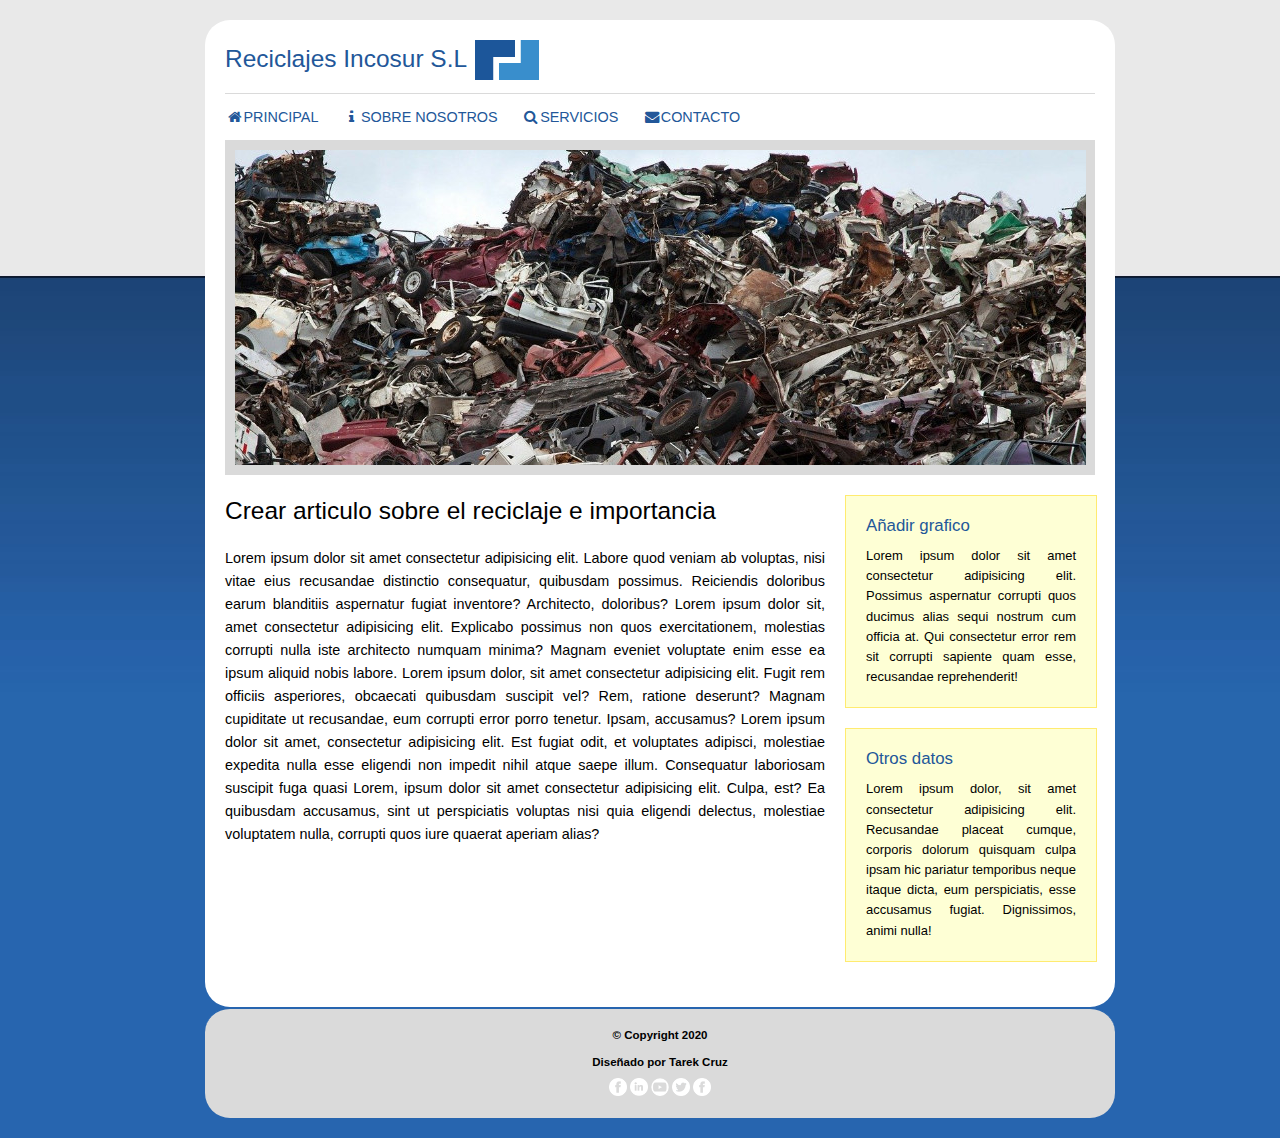
<file: index.html>
<!DOCTYPE html>
<html lang="es">

<head>
	<title>Reciclajes Incosur S.L</title>
	<link rel="stylesheet" type="text/css" href="css/style.index.css" />
	<meta name="Author" content="Cruz Tabares, Salvador Tarek" />
	<link rel="icon" type="image/png" href="images/logo.png">
	<link rel="stylesheet" href="https://cdnjs.cloudflare.com/ajax/libs/font-awesome/4.7.0/css/font-awesome.min.css">
</head>

<body>
	<div id="container">
		<div id="holder" class="clearfix">
			<div id="logo">
				<h1>Reciclajes Incosur S.L</h1>
			</div>
			<div id="navigation">
				<ul>
					<li><a href="#"><i class="fa fa-fw fa-home"></i>PRINCIPAL</a></li>
					<li><a href="sobre_nosotros.html"><i class="fa fa-fw fa-info"></i>SOBRE NOSOTROS</a></li>
					<li><a href="servicios.html"><i class="fa fa-fw fa-search"></i>SERVICIOS</a></li>
					<li><a href="contacto.html"><i class="fa fa-fw fa-envelope"></i>CONTACTO</a></li>
				</ul>
			</div>
			
			<div id="header"></div>
			<div id="content">
				<h1>Crear articulo sobre el reciclaje e importancia</h1>
				<p>Lorem ipsum dolor sit amet consectetur adipisicing elit. Labore quod veniam ab voluptas, nisi vitae
					eius recusandae distinctio consequatur, quibusdam possimus. Reiciendis doloribus earum blanditiis
					aspernatur fugiat inventore? Architecto, doloribus? Lorem ipsum dolor sit, amet consectetur
					adipisicing elit. Explicabo possimus non quos exercitationem, molestias corrupti nulla iste
					architecto numquam minima? Magnam eveniet voluptate enim esse ea ipsum aliquid nobis labore. Lorem
					ipsum dolor, sit amet consectetur adipisicing elit. Fugit rem officiis asperiores, obcaecati
					quibusdam suscipit vel? Rem, ratione deserunt? Magnam cupiditate ut recusandae, eum corrupti error
					porro tenetur. Ipsam, accusamus? Lorem ipsum dolor sit amet, consectetur adipisicing elit. Est
					fugiat odit, et voluptates adipisci, molestiae expedita nulla esse eligendi non impedit nihil atque
					saepe illum. Consequatur laboriosam suscipit fuga quasi Lorem, ipsum dolor sit amet consectetur
					adipisicing elit. Culpa, est? Ea quibusdam accusamus, sint ut perspiciatis voluptas nisi quia
					eligendi delectus, molestiae voluptatem nulla, corrupti quos iure quaerat aperiam alias?</p>
			</div>
			<div id="news">
				<div class="newsItem">
					<h1>Añadir grafico</h1>
					<p>Lorem ipsum dolor sit amet consectetur adipisicing elit. Possimus aspernatur corrupti quos
						ducimus alias sequi nostrum cum officia at. Qui consectetur error rem sit corrupti sapiente quam
						esse, recusandae reprehenderit!</p>
				</div>
				<div class="newsItem">
					<h1>Otros datos</h1>
					<p>Lorem ipsum dolor, sit amet consectetur adipisicing elit. Recusandae placeat cumque, corporis
						dolorum quisquam culpa ipsam hic pariatur temporibus neque itaque dicta, eum perspiciatis, esse
						accusamus fugiat. Dignissimos, animi nulla!</p>
				</div>
			</div>
		</div>
		<div id="footer">
			<p>&copy; Copyright 2020</p>
			<span id="copyright">Diseñado por Tarek Cruz </span>
			<div>
				<img class="float_right" src="images/facebook.png">
				<img class="float_right" src="images/linkedin.png">
				<img class="float_right" src="images/youtube.png">
				<img class="float_right" src="images/twitter.png">
				<img class="float_right" src="images/facebook.png">
			</div>
		</div>
	</div>
</body>

</html>
</file>
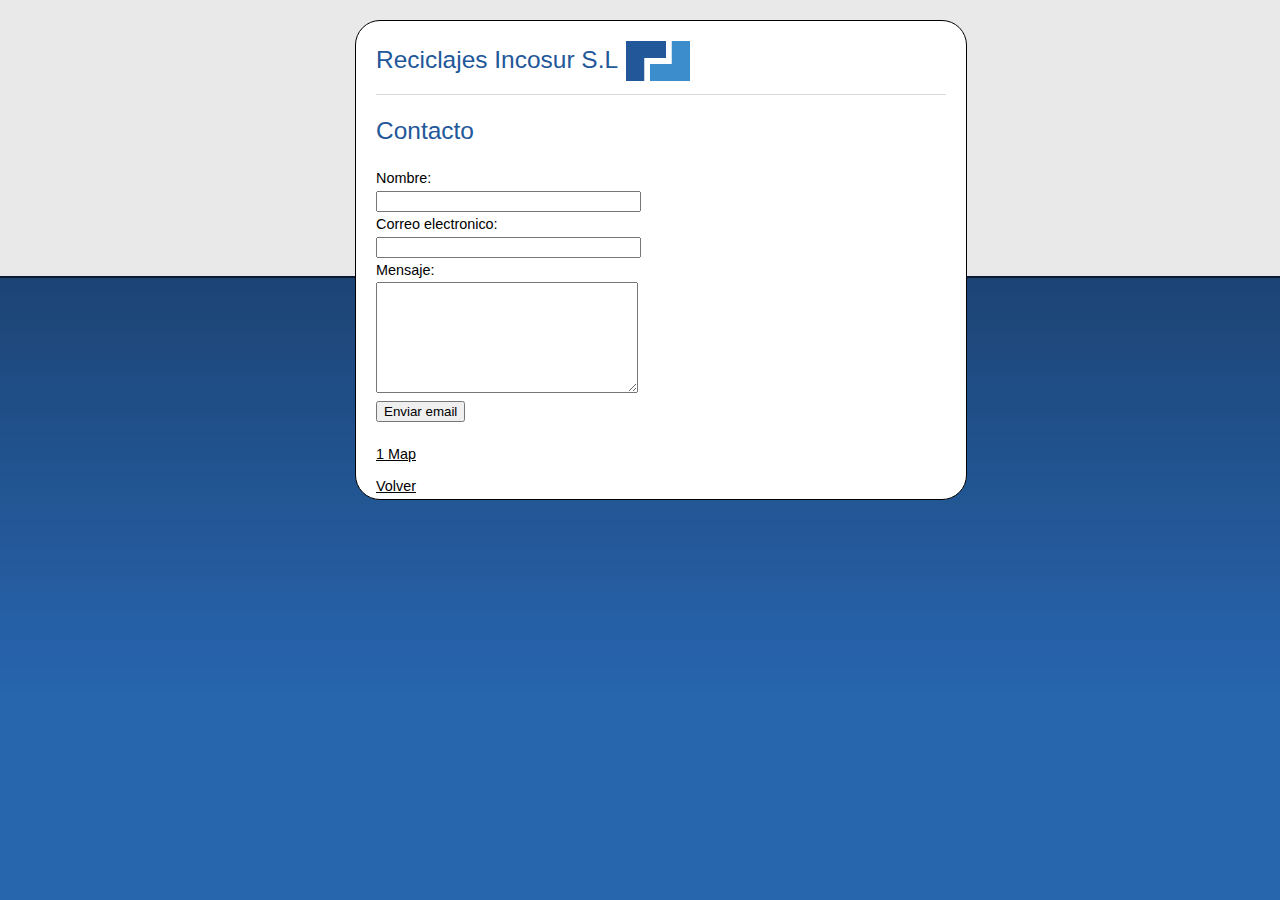
<file: contacto.html>
<!DOCTYPE html>
<html>

<head>
    <title>Contacto | Reciclajes Incosur S.L</title>
    <link rel="stylesheet" type="text/css" href="css/style.contact.css" />
    <meta name="Author" content="Cruz Tabares, Salvador Tarek" />
    <link rel="icon" type="image/png" href="images/logo.png">
</head>

<body>
    <div id="container">
        <div id="holder" class="clearfix">
            <div id="logo">
                <h1>Reciclajes Incosur S.L</h1>
            </div>
            <div id="content">
                <h1>Contacto</h1>
                <div id="after_submit"></div>
                <form id="contact_form" action="#" method="POST" enctype="multipart/form-data">
                    <div class="row">
                        <label class="required" for="name">Nombre:</label><br />
                        <input id="name" class="input" name="name" type="text" value="" size="30" /><br />
                    </div>
                    <div class="row">
                        <label class="required" for="email">Correo electronico:</label><br />
                        <input id="email" class="input" name="email" type="text" value="" size="30" /><br />
                    </div>
                    <div class="row">
                        <label class="required" for="message">Mensaje:</label><br />
                        <textarea id="message" class="input" name="message" rows="7" cols="30"></textarea><br />
                    </div>

                    <input id="submit_button" type="submit" value="Enviar email" />
                </form><br>
            </div>
            <div id="wrapper-9cd199b9cc5410cd3b1ad21cab2e54d3">
                <div id="map-9cd199b9cc5410cd3b1ad21cab2e54d3"></div>
                <script>(function () {
                        var setting = { "height": 400, "width": 570, "zoom": 16, "queryString": "Reciclajes Incosur s.l, Campamento, España", "place_id": "ChIJ1VVxVhnBDA0RSjnW6TCMp8o", "satellite": false, "centerCoord": [36.17826856161338, -5.369502400000004], "cid": "0xcaa78c30e9d6394a", "lang": "es", "cityUrl": "/honduras/campamento-393303", "cityAnchorText": "Mapa de Campamento, Honduras", "id": "map-9cd199b9cc5410cd3b1ad21cab2e54d3", "embed_id": "295330" };
                        var d = document;
                        var s = d.createElement('script');
                        s.src = 'https://1map.com/js/script-for-user.js?embed_id=295330';
                        s.async = true;
                        s.onload = function (e) {
                            window.OneMap.initMap(setting)
                        };
                        var to = d.getElementsByTagName('script')[0];
                        to.parentNode.insertBefore(s, to);
                    })();</script><a href="https://1map.com/es/map-embed">1 Map</a>
            </div><br>
            <div id="buttonreturn">
                <a href="index.html">Volver</a>
            </div>
        </div>
    </div>

</body>

</html>
</file>
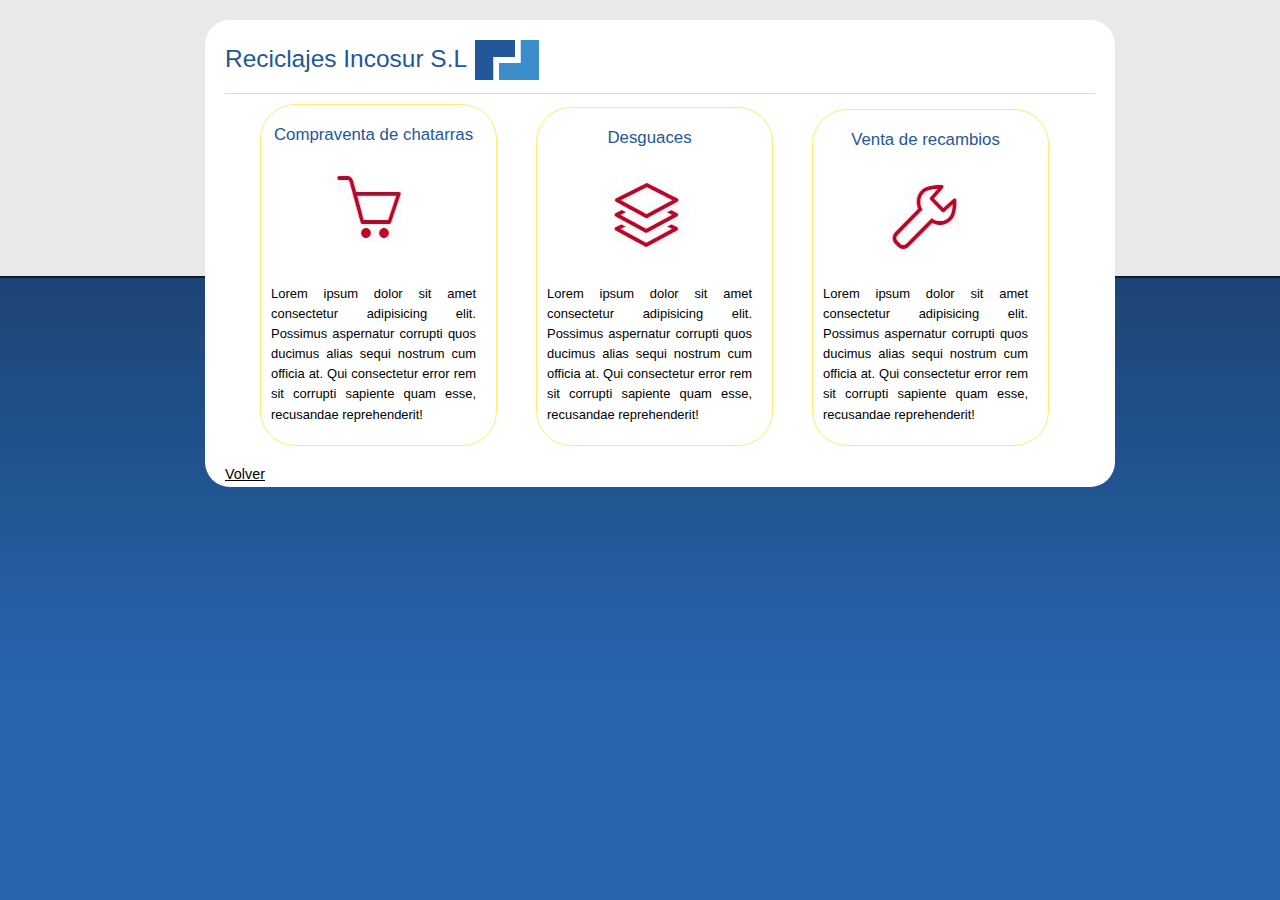
<file: servicios.html>
<!DOCTYPE html>
<html lang="es">

<head>
    <title> Servicios | Reciclajes Incosur S.L</title>
    <link rel="stylesheet" type="text/css" href="css/servicios.css" />
    <meta name="Author" content="Cruz Tabares, Salvador Tarek" />
    <link rel="icon" type="image/png" href="images/logo.png">
</head>

<body>
    <div id="container">
        <div id="holder" class="clearfix">
            <div id="logo">
                <h1>Reciclajes Incosur S.L</h1>
            </div>
            <div id="news_services">
                <div class="newsItemServices">
                    <h1>Compraventa de chatarras</h1>
                    <h2><img src="images/compraventa_de_chatarras.JPG" alt=""></h2>
                    <p>Lorem ipsum dolor sit amet consectetur adipisicing elit. Possimus aspernatur corrupti quos
                        ducimus alias sequi nostrum cum officia at. Qui consectetur error rem sit corrupti sapiente quam
                        esse, recusandae reprehenderit!</p>
                </div>
                <div class="newsItemServices">
                    <h1>Desguaces</h1>
                    <h2><img src="images/desguaces.JPG" alt=""></h2>
                    <p>Lorem ipsum dolor sit amet consectetur adipisicing elit. Possimus aspernatur corrupti quos
                        ducimus alias sequi nostrum cum officia at. Qui consectetur error rem sit corrupti sapiente quam
                        esse, recusandae reprehenderit!</p>
                </div>
                <div class="newsItemServices">
                    <h1>Venta de recambios</h1>
                    <h2><img src="images/venta_de_recambios.JPG" alt=""></h2>
                    <p>Lorem ipsum dolor sit amet consectetur adipisicing elit. Possimus aspernatur corrupti quos
                        ducimus alias sequi nostrum cum officia at. Qui consectetur error rem sit corrupti sapiente quam
                        esse, recusandae reprehenderit!</p>
                </div>
            </div>
            <div id="buttonreturn">
                <a href="index.html">Volver</a>
            </div>
        </div>
    </div>
    


</body>

</html>
</file>
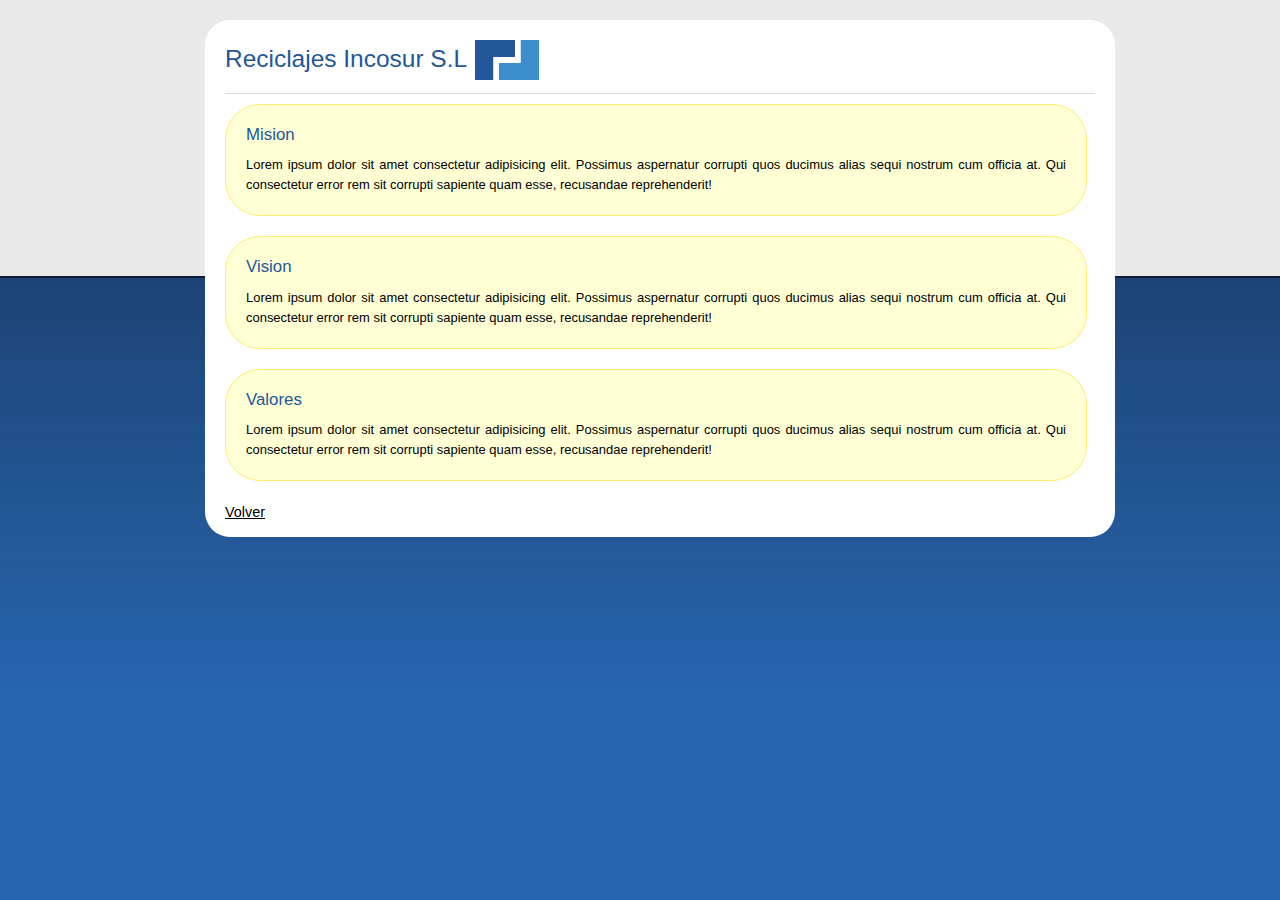
<file: sobre_nosotros.html>
<!DOCTYPE html>
<html lang="es">

<head>
    <title> Sobre nosotros | Reciclajes Incosur S.L</title>
    <link rel="stylesheet" type="text/css" href="css/style.sobre_nosotros.css" />
    <meta name="Author" content="Cruz Tabares, Salvador Tarek" />
    <link rel="icon" type="image/png" href="images/logo.png">
</head>

<body>
    <div id="container">
        <div id="holder" class="clearfix">
            <div id="logo">
                <h1>Reciclajes Incosur S.L</h1>
            </div>
            <div id="news">
                <div class="newsItem">
                    <h1>Mision</h1>
                    <p>Lorem ipsum dolor sit amet consectetur adipisicing elit. Possimus aspernatur corrupti quos
                        ducimus alias sequi nostrum cum officia at. Qui consectetur error rem sit corrupti sapiente quam
                        esse, recusandae reprehenderit!</p>
                </div>
            </div>
            <div id="news">
                <div class="newsItem">
                    <h1>Vision</h1>
                    <p>Lorem ipsum dolor sit amet consectetur adipisicing elit. Possimus aspernatur corrupti quos
                        ducimus alias sequi nostrum cum officia at. Qui consectetur error rem sit corrupti sapiente quam
                        esse, recusandae reprehenderit!</p>
                </div>
            </div>
            <div id="news">
                <div class="newsItem">
                    <h1>Valores</h1>
                    <p>Lorem ipsum dolor sit amet consectetur adipisicing elit. Possimus aspernatur corrupti quos
                        ducimus alias sequi nostrum cum officia at. Qui consectetur error rem sit corrupti sapiente quam
                        esse, recusandae reprehenderit!</p>
                </div><br>
                <div id="buttonreturn">
                    <a href="index.html">Volver</a>
                </div>
            </div>
        </div>
        
    </div>
  

</body>

</html>
</file>
<file: css/style.index.css>
body{   background:#2765AF url('../images/body_bg.jpg') repeat-x 0 0; 
        color:#000000; 
        margin:20px 0; 
        padding:0; 
        font-family:"Trebuchet MS", verdana, arial, "Times New Roman", serif; 
        font-size:90%; 
}

p{      margin:0; 
        padding:0 0 15px 0; 
}

a{      color: black; 
        text-decoration:underline; 
}

a:hover{        color:#225799; 
                text-decoration:none;
}


/*Elementos estructurales*/
#container{     margin:0px auto; 
                text-align:center; 
                width:870px; 
}


#holder	{       width:100%; 
                padding:20px 20px 5px 20px; 
                background:#FFFFFF; 
                text-align:left; 
                border-radius: 25px;
}

#logo{  background:url('../images/logo.png') no-repeat 250px 0; 
        border-bottom:1px solid #DADADA; 
        padding:5px 30px 20px 0px; 
}

#navigation{    padding:15px 0; 
}

#header	{       background:#DADADA url('../images/banner_header.jpg') no-repeat 10px 10px; 
                padding:10px; 
                height:315px; 
                width: 850px; 
}

#content{       float:left; 
                width:600px; 
                padding:20px 10px 0 0; 
                line-height:160%; 
                text-align: justify;
}

#news{  float:right; 
        width:250px; 
        padding:20px 0; 
        line-height:140%; 
        text-align:justify; 
}

.newsItem{      padding:20px 20px 5px 20px; 
                background:#FEFFD5; 
                border:1px solid #FFEB70; 
                font-size:90%; 
                margin-bottom:20px; 
                height: auto; 
                width: 210px; 
}

#footer	{       clear:both; 
                width:100%; 
                font-size:80%; 
                background:#DADADA; 
                padding:20px; 
                text-align:center; 
                border-top:2px solid #2765AF;
                border-radius: 25px; 
}

#copyright{     float:center; 
}


/*Titulos/Cabeceras*/
.newsItem h1{   color:#225799; 
                margin:0 0 10px 0; 
                padding:0; 
                font-size:130%; 
                font-weight:normal; 
}

#content h1{    font-size:170%; 
                font-weight:normal; 
                line-height:130%; 
                margin:0; 
                padding:0 0 20px 0; 
}

#logo h1{       font-weight:normal; 
                font-size:170%; 
                margin:0; 
                padding:0; 
                color:#225799; 
}


/*Navegacion*/
#navigation ul {        margin:0; 
                        padding:0; 
}

#navigation li{ margin:0; 
                padding:0; 
                list-style:none; 
                display:inline; 
}

#navigation a{  color:#225799; 
                padding:0 20px 0 0; 
                text-decoration:none; 
}

#navigation a:hover{    color:#000000; 
}


#footer a{      color:#000000; 
                padding:0 5px 0 0;
                border: 1px solid;
                border-radius: 15px;
                font-weight: bold; 
}

#footer {       font-weight: bold;
}

.float_right{   width: 18px;
                height: 18px;
                float: center;
                padding-top: 10px;
}


/*Otros elementos*/
.clearfix:after{        content:"."; 
                        display:block; 
                        height:0; 
                        clear:both; 
                        visibility:hidden; 
}

.clearfix{      display:inline-block; 
}

* html .clearfix{       height:1%; 
}

.clearfix{      display:block; 
}
</file>
<file: css/style.contact.css>
body 	{background:#2765AF url('../images/body_bg.jpg') repeat-x 0 0;
        color:#000000; 
        margin:20px 0; 
        padding:0; 
        font-family:"Trebuchet MS", verdana, arial, "Times New Roman", serif;
        font-size:90%; }

p		{margin:0; 
        padding:0 0 15px 0; }

a		{color: black; 
        text-decoration:underline; }

a:hover	{color:#225799; 
        text-decoration:none;}


/*Elementos estructurales*/
#container	{margin:0px auto; 
            text-align:center; 
            width:570px;}

#holder		{width:100%; 
            padding:20px 20px 5px 20px; 
            background:#FFFFFF; 
            text-align:left; 
            border:1px solid;
            border-radius: 25px; }

#logo		{background:url('../images/logo.gif') no-repeat 250px 0;
            border-bottom:1px solid #DADADA; 
            padding:5px 30px 20px 0px; }

#header		{background:#DADADA url('../images/Untitled\ design-High-Quality.jpg') no-repeat 10px 10px; 
            padding:10px; 
            height:315px; 
            width: 850px; }

#content	{float:left; 
            width:600px; 
            padding:20px 10px 0 0; 
            line-height:160%; 
            text-align: justify;}

#news		{float:right; 
            width:250px; 
            padding:20px 0; 
            line-height:140%; 
            text-align:justify; }

.newsItem	{padding:20px 20px 5px 20px; 
            background:#FEFFD5; 
            border:1px solid #FFEB70; 
            font-size:90%; 
            margin-bottom:20px; 
            height: auto; 
            width: 210px;  }

#footer		{clear:both; 
            width:100%; 
            font-size:80%; 
            background:#DADADA; 
            padding:20px; 
            text-align:center; 
            border-top:2px solid #2765AF; 
            border-radius: 25px; }

#copyright	{float:center; }



/*Titulos/Cabeceras*/
#content h1		{font-size:170%; 
                font-weight:normal; 
                line-height:130%; 
                margin:0; 
                padding:0 0 20px 0;
                color:#225799 ; }

#logo h1		{font-weight:normal; 
                font-size:170%; 
                margin:0; 
                padding:0; 
                color:#225799; }
/*Otros elementos*/
.clearfix:after {content:".";
                display:block; 
                height:0; 
                clear:both; 
                visibility:hidden; }

.clearfix {display:inline-block; }

* html .clearfix {height:1%; }

.clearfix {display:block; }
</file>
<file: css/servicios.css>
body{   background:#2765AF url('../images/body_bg.jpg') repeat-x 0 0; 
    color:#000000; 
    margin:20px 0; 
    padding:0; 
    font-family:"Trebuchet MS", verdana, arial, "Times New Roman", serif; 
    font-size:90%; 
}

p{      margin:0; 
    padding:0 0 15px 0; 
    
}

a{      color: black; 
    text-decoration:underline; 
}

a:hover{        color:#225799; 
            text-decoration:none;
}


/*Elementos estructurales*/
#container{     margin:0px auto; 
            text-align:center; 
            width:870px; 
}

#holder	{       width:100%; 
            padding:20px 20px 5px 20px; 
            background:#FFFFFF; 
            text-align:left; 
            border-radius: 25px;
}

#logo{  background:url('../images/logo.gif') no-repeat 250px 0; 
    border-bottom:1px solid #DADADA; 
    padding:5px 30px 20px 0px; 
}

#navigation{    padding:15px 0; 
}

#header{        background:#DADADA url('../images/banner_header.jpg') no-repeat 10px 10px; 
            padding:10px; 
            height:315px; 
            width: 850px; 
}

#content{       float:left; 
            width:600px; 
            padding:20px 10px 0 0; 
            line-height:160%; 
            text-align: justify;
}

#news_services{  float:left; 
    width:870px; 
    padding:10px 0; 
    line-height:140%; 
    text-align:justify;
    
}

.newsItemServices{      padding:20px 20px 5px 10px; 
            background: white; 
            border:1px solid #FFEB70;
            border-radius: 35px; 
            font-size:90%; 
            height: auto; 
            width: 205px;
            display: inline-block;
            margin-bottom: 10px;
            margin-left: 35px;
            
            
}


#footer	{       clear:both; 
            width:100%; 
            font-size:80%; 
            background:#DADADA; 
            padding:20px; 
            text-align:center; 
            border-top:2px solid #2765AF; 
}

#copyright{     float:center; 
}


/*Titulos/Cabeceras*/
.newsItemServices h1{   color:#225799; 
            margin:0 0 10px 0; 
            padding:0; 
            font-size:130%; 
            font-weight:normal; 
            text-align: center;
}

.newsItemServices h2{
    text-align: center;
}

#content h1{    font-size:170%; 
            font-weight:normal; 
            line-height:130%; 
            margin:0; 
            padding:0 0 20px 0; 
}

#logo h1{       font-weight:normal; 
            font-size:170%; 
            margin:0; 
            padding:0; 
            color:#225799; 
}


/*Navegacion*/
#navigation ul{ margin:0; 
            padding:0; 
}

#navigation li{ margin:0; 
            padding:0; 
            list-style:none; 
            display:inline; 
}

#navigation a{  color:#225799; 
            padding:0 20px 0 0; 
            text-decoration:none; 
}

#navigation a:hover{    color:#000000; 
}


#footer a{      color:#000000; 
            padding:0 5px 0 0;
            border: 1px solid;
            border-radius: 15px;
}


/*Otros elementos*/
.clearfix:after{        content:"."; 
                    display:block; 
                    height:0; 
                    clear:both; 
                    visibility:hidden; 
}

.clearfix{      display:inline-block; 
}

* html .clearfix{       height:1%; 
}

.clearfix{      display:block; 
}
</file>
<file: css/style.sobre_nosotros.css>
body{   background:#2765AF url('../images/body_bg.jpg') repeat-x 0 0; 
        color:#000000; 
        margin:20px 0; 
        padding:0; 
        font-family:"Trebuchet MS", verdana, arial, "Times New Roman", serif; 
        font-size:90%; 
}

p{      margin:0; 
        padding:0 0 15px 0; 
}

a{      color: black; 
        text-decoration:underline; 
}

a:hover{        color:#225799; 
                text-decoration:none;
}


/*Elementos estructurales*/
#container{     margin:0px auto; 
                text-align:center; 
                width:870px; 
}

#holder	{       width:100%; 
                padding:20px 20px 5px 20px; 
                background:#FFFFFF; 
                text-align:left; 
                border-radius: 25px;
}

#logo{  background:url('../images/logo.gif') no-repeat 250px 0; 
        border-bottom:1px solid #DADADA; 
        padding:5px 30px 20px 0px; 
}

#navigation{    padding:15px 0; 
}

#header{        background:#DADADA url('../images/banner_header.jpg') no-repeat 10px 10px; 
                padding:10px; 
                height:315px; 
                width: 850px; 
}

#content{       float:left; 
                width:600px; 
                padding:20px 10px 0 0; 
                line-height:160%; 
                text-align: justify;
}

#news{  float:left; 
        width:870px; 
        padding:10px 0; 
        line-height:140%; 
        text-align:justify;
}

.newsItem{      padding:20px 20px 5px 20px; 
                background:#FEFFD5; 
                border:1px solid #FFEB70;
                border-radius: 35px; 
                font-size:90%; 
                height: auto; 
                width: 820px; 
}

#footer	{       clear:both; 
                width:100%; 
                font-size:80%; 
                background:#DADADA; 
                padding:20px; 
                text-align:center; 
                border-top:2px solid #2765AF; 
}

#copyright{     float:center; 
}


/*Titulos/Cabeceras*/
.newsItem h1{   color:#225799; 
                margin:0 0 10px 0; 
                padding:0; 
                font-size:130%; 
                font-weight:normal; 
}

#content h1{    font-size:170%; 
                font-weight:normal; 
                line-height:130%; 
                margin:0; 
                padding:0 0 20px 0; 
}

#logo h1{       font-weight:normal; 
                font-size:170%; 
                margin:0; 
                padding:0; 
                color:#225799; 
}


/*Navegacion*/
#navigation ul{ margin:0; 
                padding:0; 
}

#navigation li{ margin:0; 
                padding:0; 
                list-style:none; 
                display:inline; 
}

#navigation a{  color:#225799; 
                padding:0 20px 0 0; 
                text-decoration:none; 
}

#navigation a:hover{    color:#000000; 
}


#footer a{      color:#000000; 
                padding:0 5px 0 0;
                border: 1px solid;
                border-radius: 15px;
}


/*Otros elementos*/
.clearfix:after{        content:"."; 
                        display:block; 
                        height:0; 
                        clear:both; 
                        visibility:hidden; 
}

.clearfix{      display:inline-block; 
}

* html .clearfix{       height:1%; 
}

.clearfix{      display:block; 
}
</file>
